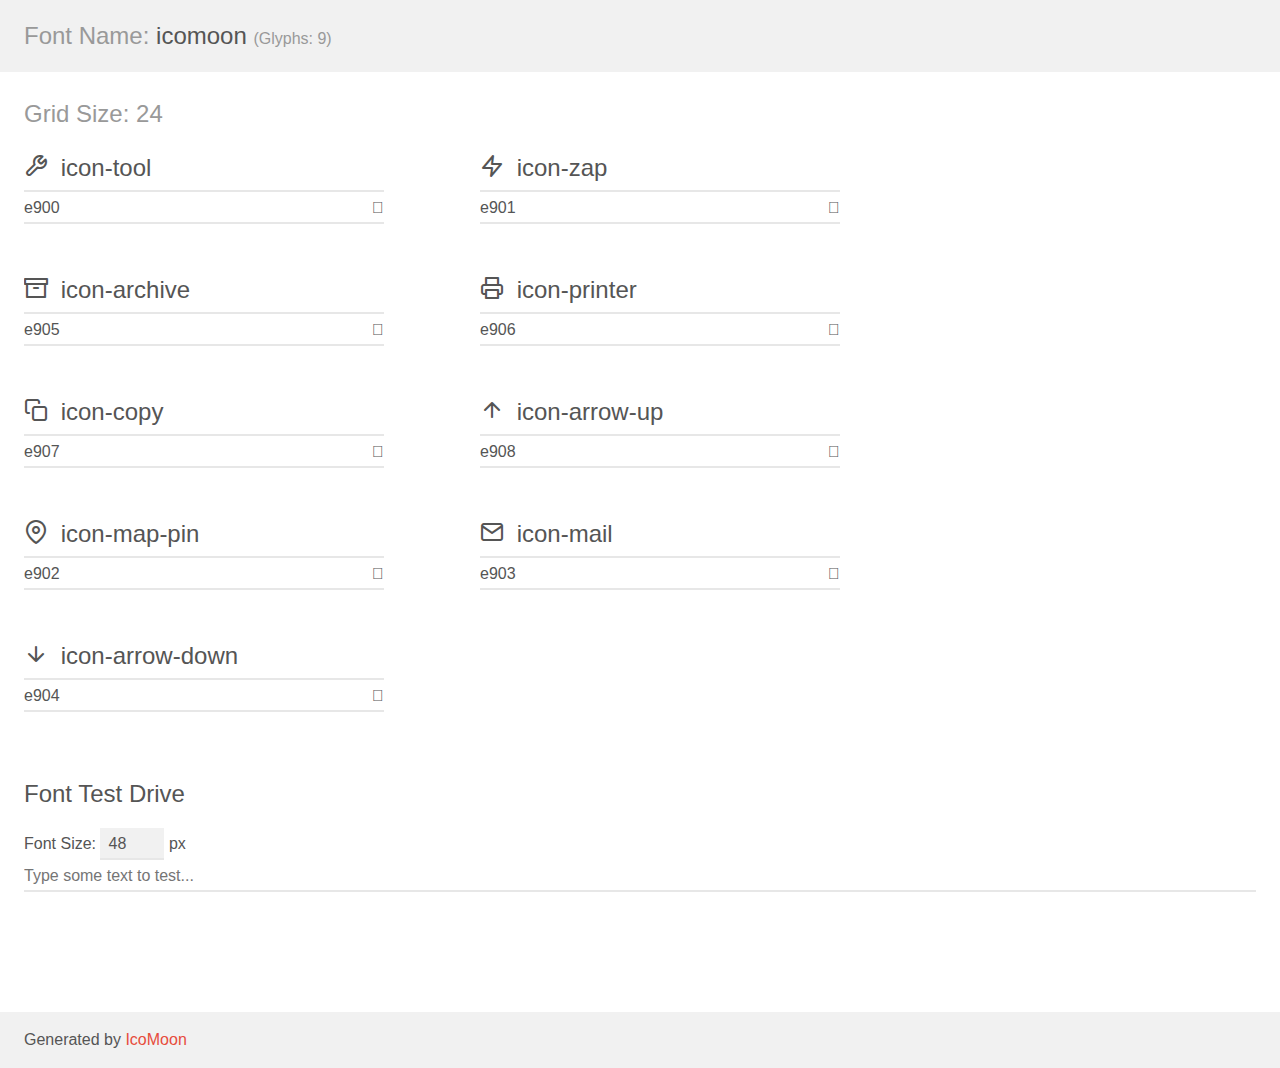
<file: assets/fonts/demo.html>
<!doctype html>
<html>
<head>
    <meta charset="utf-8">
    <title>IcoMoon Demo</title>
    <meta name="description" content="An Icon Font Generated By IcoMoon.io">
    <meta name="viewport" content="width=device-width, initial-scale=1">
    <link rel="stylesheet" href="demo-files/demo.css">
    <link rel="stylesheet" href="style.css"></head>
<body>
    <div class="bgc1 clearfix">
        <h1 class="mhmm mvm"><span class="fgc1">Font Name:</span> icomoon <small class="fgc1">(Glyphs:&nbsp;9)</small></h1>
    </div>
    <div class="clearfix mhl ptl">
        <h1 class="mvm mtn fgc1">Grid Size: 24</h1>
        <div class="glyph fs1">
            <div class="clearfix bshadow0 pbs">
                <span class="icon-tool"></span>
                <span class="mls"> icon-tool</span>
            </div>
            <fieldset class="fs0 size1of1 clearfix hidden-false">
                <input type="text" readonly value="e900" class="unit size1of2" />
                <input type="text" maxlength="1" readonly value="&#xe900;" class="unitRight size1of2 talign-right" />
            </fieldset>
            <div class="fs0 bshadow0 clearfix hidden-true">
                <span class="unit pvs fgc1">liga: </span>
                <input type="text" readonly value="" class="liga unitRight" />
            </div>
        </div>
        <div class="glyph fs1">
            <div class="clearfix bshadow0 pbs">
                <span class="icon-zap"></span>
                <span class="mls"> icon-zap</span>
            </div>
            <fieldset class="fs0 size1of1 clearfix hidden-false">
                <input type="text" readonly value="e901" class="unit size1of2" />
                <input type="text" maxlength="1" readonly value="&#xe901;" class="unitRight size1of2 talign-right" />
            </fieldset>
            <div class="fs0 bshadow0 clearfix hidden-true">
                <span class="unit pvs fgc1">liga: </span>
                <input type="text" readonly value="" class="liga unitRight" />
            </div>
        </div>
        <div class="glyph fs1">
            <div class="clearfix bshadow0 pbs">
                <span class="icon-archive"></span>
                <span class="mls"> icon-archive</span>
            </div>
            <fieldset class="fs0 size1of1 clearfix hidden-false">
                <input type="text" readonly value="e905" class="unit size1of2" />
                <input type="text" maxlength="1" readonly value="&#xe905;" class="unitRight size1of2 talign-right" />
            </fieldset>
            <div class="fs0 bshadow0 clearfix hidden-true">
                <span class="unit pvs fgc1">liga: </span>
                <input type="text" readonly value="" class="liga unitRight" />
            </div>
        </div>
        <div class="glyph fs1">
            <div class="clearfix bshadow0 pbs">
                <span class="icon-printer"></span>
                <span class="mls"> icon-printer</span>
            </div>
            <fieldset class="fs0 size1of1 clearfix hidden-false">
                <input type="text" readonly value="e906" class="unit size1of2" />
                <input type="text" maxlength="1" readonly value="&#xe906;" class="unitRight size1of2 talign-right" />
            </fieldset>
            <div class="fs0 bshadow0 clearfix hidden-true">
                <span class="unit pvs fgc1">liga: </span>
                <input type="text" readonly value="" class="liga unitRight" />
            </div>
        </div>
        <div class="glyph fs1">
            <div class="clearfix bshadow0 pbs">
                <span class="icon-copy"></span>
                <span class="mls"> icon-copy</span>
            </div>
            <fieldset class="fs0 size1of1 clearfix hidden-false">
                <input type="text" readonly value="e907" class="unit size1of2" />
                <input type="text" maxlength="1" readonly value="&#xe907;" class="unitRight size1of2 talign-right" />
            </fieldset>
            <div class="fs0 bshadow0 clearfix hidden-true">
                <span class="unit pvs fgc1">liga: </span>
                <input type="text" readonly value="" class="liga unitRight" />
            </div>
        </div>
        <div class="glyph fs1">
            <div class="clearfix bshadow0 pbs">
                <span class="icon-arrow-up"></span>
                <span class="mls"> icon-arrow-up</span>
            </div>
            <fieldset class="fs0 size1of1 clearfix hidden-false">
                <input type="text" readonly value="e908" class="unit size1of2" />
                <input type="text" maxlength="1" readonly value="&#xe908;" class="unitRight size1of2 talign-right" />
            </fieldset>
            <div class="fs0 bshadow0 clearfix hidden-true">
                <span class="unit pvs fgc1">liga: </span>
                <input type="text" readonly value="" class="liga unitRight" />
            </div>
        </div>
        <div class="glyph fs1">
            <div class="clearfix bshadow0 pbs">
                <span class="icon-map-pin"></span>
                <span class="mls"> icon-map-pin</span>
            </div>
            <fieldset class="fs0 size1of1 clearfix hidden-false">
                <input type="text" readonly value="e902" class="unit size1of2" />
                <input type="text" maxlength="1" readonly value="&#xe902;" class="unitRight size1of2 talign-right" />
            </fieldset>
            <div class="fs0 bshadow0 clearfix hidden-true">
                <span class="unit pvs fgc1">liga: </span>
                <input type="text" readonly value="" class="liga unitRight" />
            </div>
        </div>
        <div class="glyph fs1">
            <div class="clearfix bshadow0 pbs">
                <span class="icon-mail"></span>
                <span class="mls"> icon-mail</span>
            </div>
            <fieldset class="fs0 size1of1 clearfix hidden-false">
                <input type="text" readonly value="e903" class="unit size1of2" />
                <input type="text" maxlength="1" readonly value="&#xe903;" class="unitRight size1of2 talign-right" />
            </fieldset>
            <div class="fs0 bshadow0 clearfix hidden-true">
                <span class="unit pvs fgc1">liga: </span>
                <input type="text" readonly value="" class="liga unitRight" />
            </div>
        </div>
        <div class="glyph fs1">
            <div class="clearfix bshadow0 pbs">
                <span class="icon-arrow-down"></span>
                <span class="mls"> icon-arrow-down</span>
            </div>
            <fieldset class="fs0 size1of1 clearfix hidden-false">
                <input type="text" readonly value="e904" class="unit size1of2" />
                <input type="text" maxlength="1" readonly value="&#xe904;" class="unitRight size1of2 talign-right" />
            </fieldset>
            <div class="fs0 bshadow0 clearfix hidden-true">
                <span class="unit pvs fgc1">liga: </span>
                <input type="text" readonly value="" class="liga unitRight" />
            </div>
        </div>
    </div>

    <!--[if gt IE 8]><!-->
    <div class="mhl clearfix mbl">
        <h1>Font Test Drive</h1>
        <label>
            Font Size: <input id="fontSize" type="number" class="textbox0 mbm"
            min="8" value="48" />
            px
        </label>
        <input id="testText" type="text" class="phl size1of1 mvl"
        placeholder="Type some text to test..." value=""/>
        <div id="testDrive" class="icon-" style="font-family: icomoon">&nbsp;
        </div>
    </div>
    <!--<![endif]-->
    <div class="bgc1 clearfix">
        <p class="mhl">Generated by <a href="https://icomoon.io/app">IcoMoon</a></p>
    </div>

    <script src="demo-files/demo.js"></script>
</body>
</html>
</file>
<file: assets/fonts/demo-files/demo.css>
body {
  padding: 0;
  margin: 0;
  font-family: sans-serif;
  font-size: 1em;
  line-height: 1.5;
  color: #555;
  background: #fff;
}
h1 {
  font-size: 1.5em;
  font-weight: normal;
}
small {
  font-size: .66666667em;
}
a {
  color: #e74c3c;
  text-decoration: none;
}
a:hover, a:focus {
  box-shadow: 0 1px #e74c3c;
}
.bshadow0, input {
  box-shadow: inset 0 -2px #e7e7e7;
}
input:hover {
  box-shadow: inset 0 -2px #ccc;
}
input, fieldset {
  font-family: sans-serif;
  font-size: 1em;
  margin: 0;
  padding: 0;
  border: 0;
}
input {
  color: inherit;
  line-height: 1.5;
  height: 1.5em;
  padding: .25em 0;
}
input:focus {
  outline: none;
  box-shadow: inset 0 -2px #449fdb;
}
.glyph {
  font-size: 16px;
  width: 15em;
  padding-bottom: 1em;
  margin-right: 4em;
  margin-bottom: 1em;
  float: left;
  overflow: hidden;
}
.liga {
  width: 80%;
  width: calc(100% - 2.5em);
}
.talign-right {
  text-align: right;
}
.talign-center {
  text-align: center;
}
.bgc1 {
  background: #f1f1f1;
}
.fgc1 {
  color: #999;
}
.fgc0 {
  color: #000;
}
p {
  margin-top: 1em;
  margin-bottom: 1em;
}
.mvm {
  margin-top: .75em;
  margin-bottom: .75em;
}
.mtn {
  margin-top: 0;
}
.mtl, .mal {
  margin-top: 1.5em;
}
.mbl, .mal {
  margin-bottom: 1.5em;
}
.mal, .mhl {
  margin-left: 1.5em;
  margin-right: 1.5em;
}
.mhmm {
  margin-left: 1em;
  margin-right: 1em;
}
.mls {
  margin-left: .25em;
}
.ptl {
  padding-top: 1.5em;
}
.pbs, .pvs {
  padding-bottom: .25em;
}
.pvs, .pts {
  padding-top: .25em;
}
.unit {
  float: left;
}
.unitRight {
  float: right;
}
.size1of2 {
  width: 50%;
}
.size1of1 {
  width: 100%;
}
.clearfix:before, .clearfix:after {
  content: " ";
  display: table;
}
.clearfix:after {
  clear: both;
}
.hidden-true {
  display: none;
}
.textbox0 {
  width: 3em;
  background: #f1f1f1;
  padding: .25em .5em;
  line-height: 1.5;
  height: 1.5em;
}
#testDrive {
  display: block;
  padding-top: 24px;
  line-height: 1.5;
}
.fs0 {
  font-size: 16px;
}
.fs1 {
  font-size: 24px;
}
</file>
<file: assets/fonts/style.css>
@font-face {
  font-family: 'icomoon';
  src:  url('fonts/icomoon.eot?c9di6y');
  src:  url('fonts/icomoon.eot?c9di6y#iefix') format('embedded-opentype'),
    url('fonts/icomoon.ttf?c9di6y') format('truetype'),
    url('fonts/icomoon.woff?c9di6y') format('woff'),
    url('fonts/icomoon.svg?c9di6y#icomoon') format('svg');
  font-weight: normal;
  font-style: normal;
  font-display: block;
}

[class^="icon-"], [class*=" icon-"] {
  /* use !important to prevent issues with browser extensions that change fonts */
  font-family: 'icomoon' !important;
  speak: never;
  font-style: normal;
  font-weight: normal;
  font-variant: normal;
  text-transform: none;
  line-height: 1;

  /* Better Font Rendering =========== */
  -webkit-font-smoothing: antialiased;
  -moz-osx-font-smoothing: grayscale;
}

.icon-tool:before {
  content: "\e900";
}
.icon-zap:before {
  content: "\e901";
}
.icon-archive:before {
  content: "\e905";
}
.icon-printer:before {
  content: "\e906";
}
.icon-copy:before {
  content: "\e907";
}
.icon-arrow-up:before {
  content: "\e908";
}
.icon-map-pin:before {
  content: "\e902";
}
.icon-mail:before {
  content: "\e903";
}
.icon-arrow-down:before {
  content: "\e904";
}
</file>
